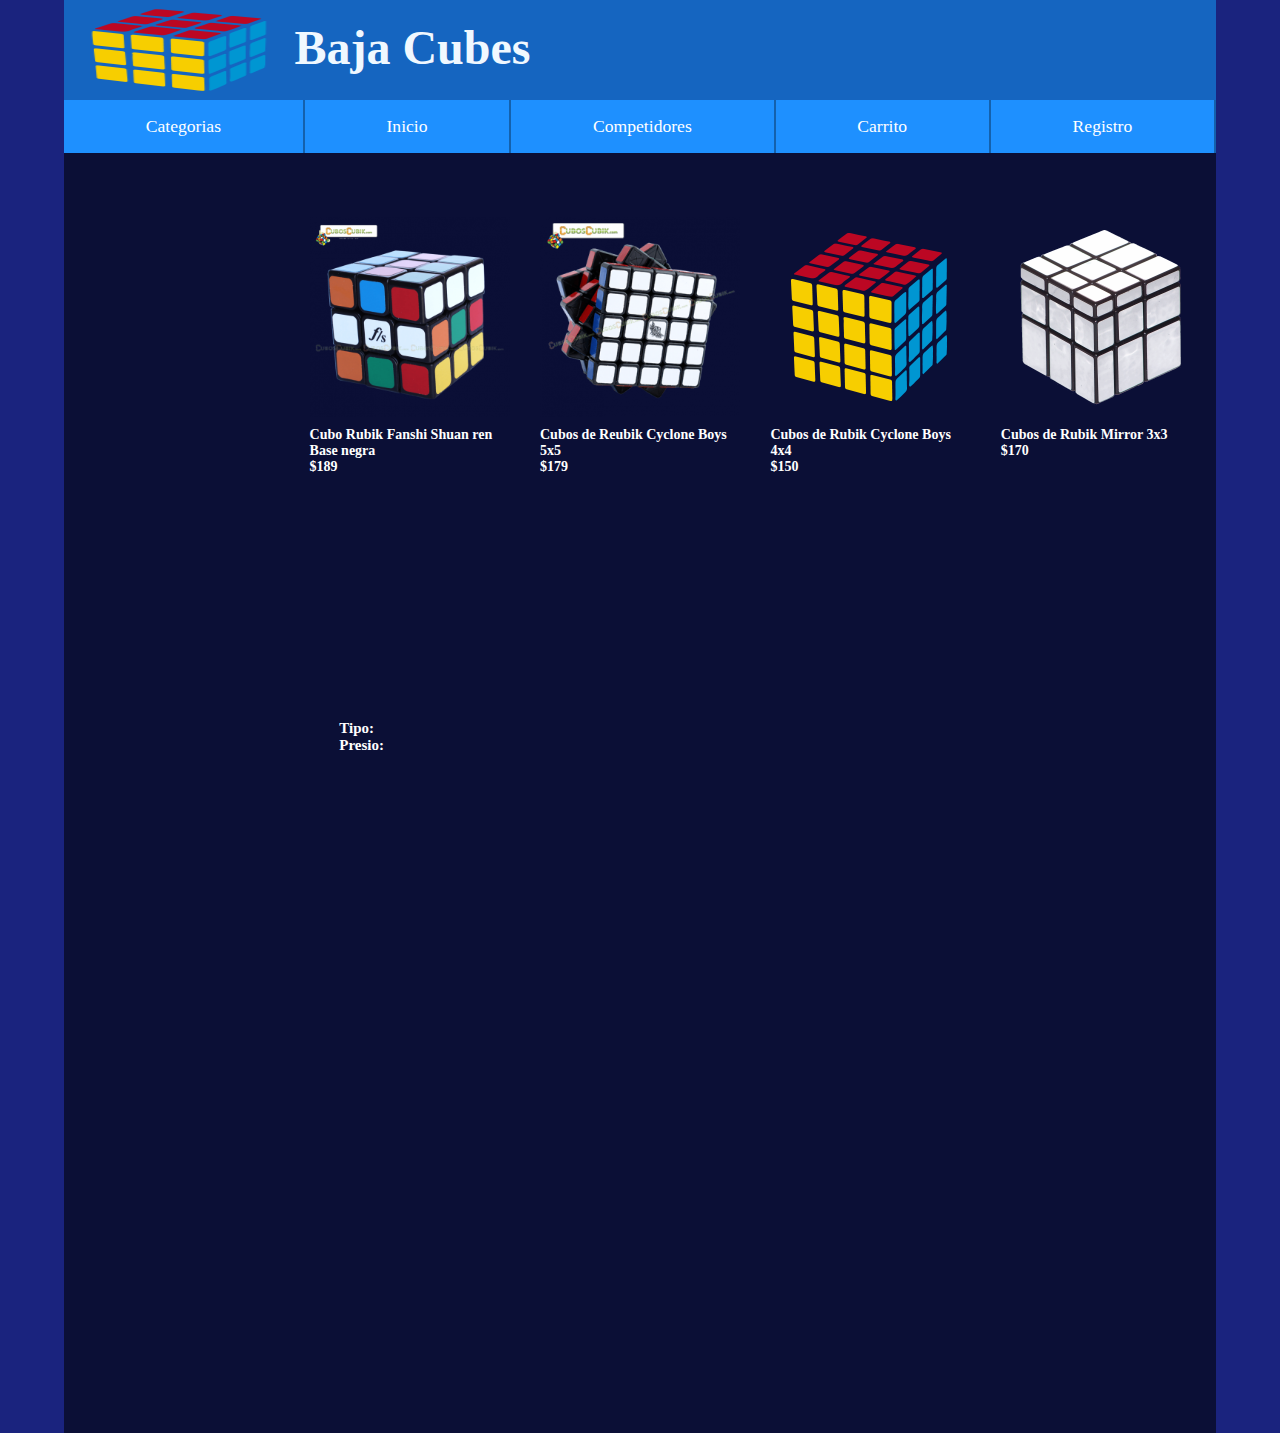
<file: index.html>
<!DOCTYPE html>

<html>
    <head>

        <title>Login</title>
        <link rel="stylesheet" href="Estilos/EstiloLogin.css">
         <link rel="stylesheet" href="Estilos/EstilosCubos.css">
    </head>
        <body>
            
            <header class = "header">
                <h1 class = "title">Baja Cubes</h1>
                
            </header>
            <!-- Menu principal -->
            <div id = "header">
                <ul class = "menu">
                
                    <li><a id = "categoria"href="#">Categorias</a></li>
                    
                        <ul class = "submenu">  
                            <li><a id = "cubos2" href="#">Cubos 2x2</a></li>
                            <li><a id = "cubos3" href="#">Cubos 3x3</a></li>
                            <li><a id = "cubos4" href="#">Cubos 4x4</a></li>
                            <li><a id = "cubosN" href="#">Cubos NxN</a></li>
                            <li><a id = "formas" href="#">Formas especiales</a></li>
                        </ul>
                    
                        <!-- Categoria de los cubo-->     
                    <li><a href="Paguinas/Registro.html">Inicio</a></li>
                    <li><a href="Paguinas/competidores.html">Competidores</a></li>
                    <li><a id = "comp" href="#">Carrito</a></li>
                    <li><a href="Paguinas/Registro.html">Registro</a></li>
                </ul>
            </div>
            
            <div class = "contenedor">
            
               
                <div class = "cubo3">
                    
                    <div class = "cubo">
                        <!--<img class = "c3" src="Recursos/Imagenes/Cubos%20Rubik.png">-->
                        <h2 id = "name">Cubo Rubik Fanshi Shuan ren Base negra</h2>
                        <h2 id = "presio" class = "presio">$189</h2>
                    </div>
                    
                    
                    <div class = "cubo5">
                       <!-- <img class = "c3" src="Recursos/Imagenes/Cubos%20Rubik%205x5.png">-->
                        <h2 id = "name1">Cubos de Reubik Cyclone Boys 5x5</h2>
                        <h2 id = "presio1" class = "presio">$179</h2>
                      
                </div>
                    
                      <div class = "cubo4">
                        <!--<img class = "c3" src="Recursos/Imagenes/4X4.png">-->
                        <h2 id = "name2" >Cubos de Rubik Cyclone Boys 4x4</h2>
                        <h2 id = "presio2" class = "presio">$150</h2>
                      
                </div>
                    
                        <div class = "mirror">
                        <!--<img class = "c3" src="Recursos/Imagenes/Mirror_Cube_solved.png">-->
                        <h2 id = "name3">Cubos de Rubik Mirror 3x3</h2>
                        <h2 id = "presio3">$170</h2>
                      
                </div>
                
            </div>
               
            <div class = "cuboInfo">

            <h2 id = "info1">Tipo: </h2>
            
            <h2 id = "info2">Presio: </h2>
            
            </div>    
        
        </div>
           
   
        </body>
        <script src="Funcionalidad/crearFilas.js"></script>  
        <script src="Funcionalidad/Funcionalidad.js"></script>


</html>
</file>
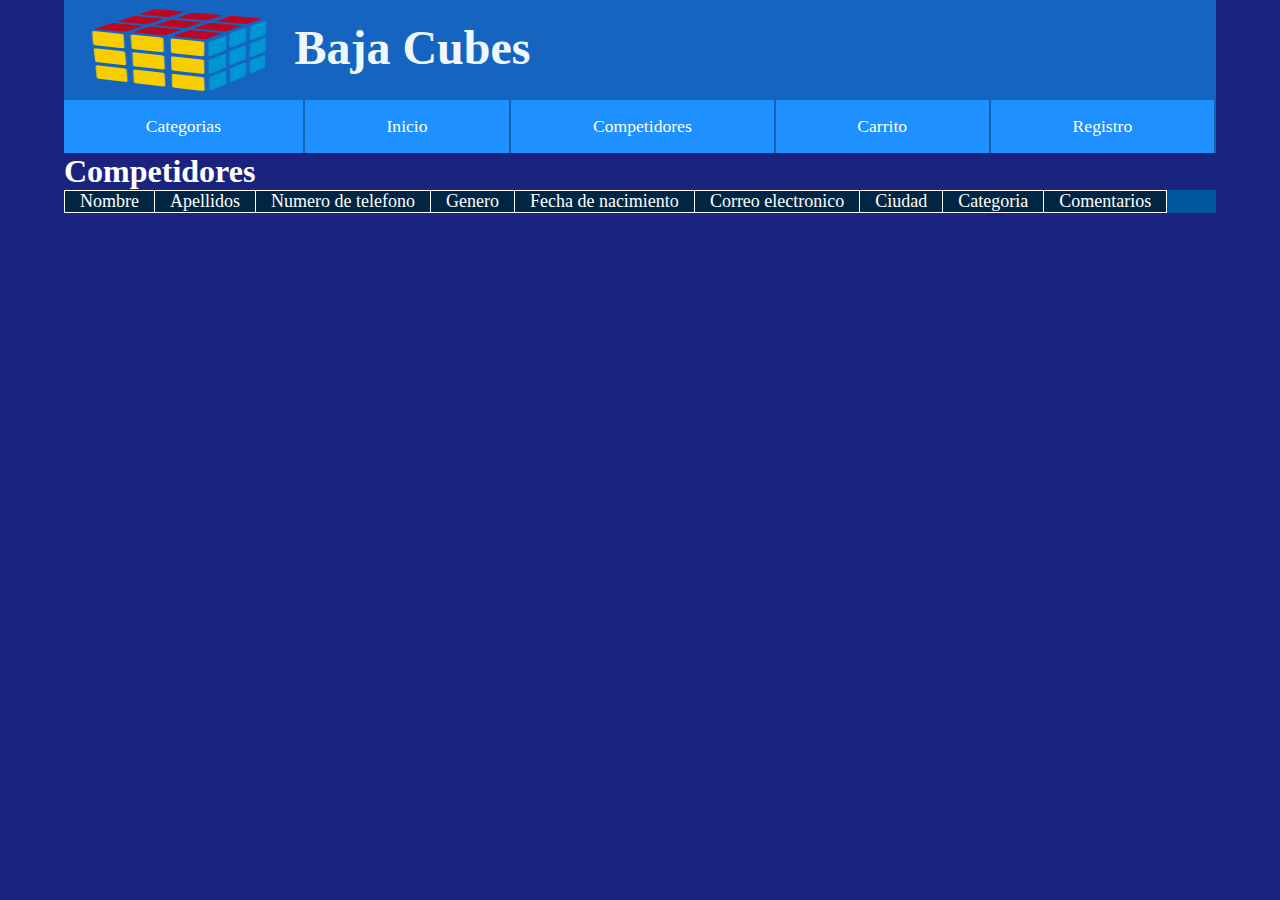
<file: Paguinas/competidores.html>
<!DOCTYPE html>

<html>


    <head>
    
        <title>Registro</title>
        <link rel="stylesheet" href="../Estilos/EstiloLogin.css">
         <link rel="stylesheet" href="../Estilos/EstilosCompetidores.css">
        
         
    </head>


        <body onload="crearColumna();">
    
              <header class = "header">
                <h1 class = "title">Baja Cubes</h1>
                
            </header>
            <!-- Menu principal -->
            <div id = "header">
                <ul class = "menu">
                
                    <li><a id = "categoria"href="../index.html">Categorias</a></li>
                    
                        <ul class = "submenu">  
                            <li><a id = "cubos2" href="#">Cubos 2x2</a></li>
                            <li><a id = "cubos3" href="#">Cubos 3x3</a></li>
                            <li><a id = "cubos4" href="#">Cubos 4x4</a></li>
                            <li><a id = "cubosN" href="#">Cubos NxN</a></li>
                            <li><a id = "formas" href="#">Formas especiales</a></li>
                        </ul>
                    
                        <!-- Categoria de los cubo-->     
                    <li><a href="Registro.html">Inicio</a></li>
                    <li><a id = "comp" href="#">Competidores</a></li>
                    <li><a href="#">Carrito</a></li>
                    <li><a href="Registro.html">Registro</a></li>
                </ul>
            </div>

            <h1>Competidores</h1>
            <div class = "contenedor">
            <table id = "competidores">

              <tr>
                  <td>Nombre</td>
                  <td>Apellidos</td>
                  <td>Numero de telefono</td>
                  <td>Genero</td>
                  <td>Fecha de nacimiento</td>
                  <td>Correo electronico</td>
                  <td>Ciudad</td>
                  <td>Categoria</td>
                  <td>Comentarios</td>
              </tr>  
            </div>
         
            </table>
            
            <script src="../Funcionalidad/crearFilas.js"></script>
    </body>
</html>
</file>
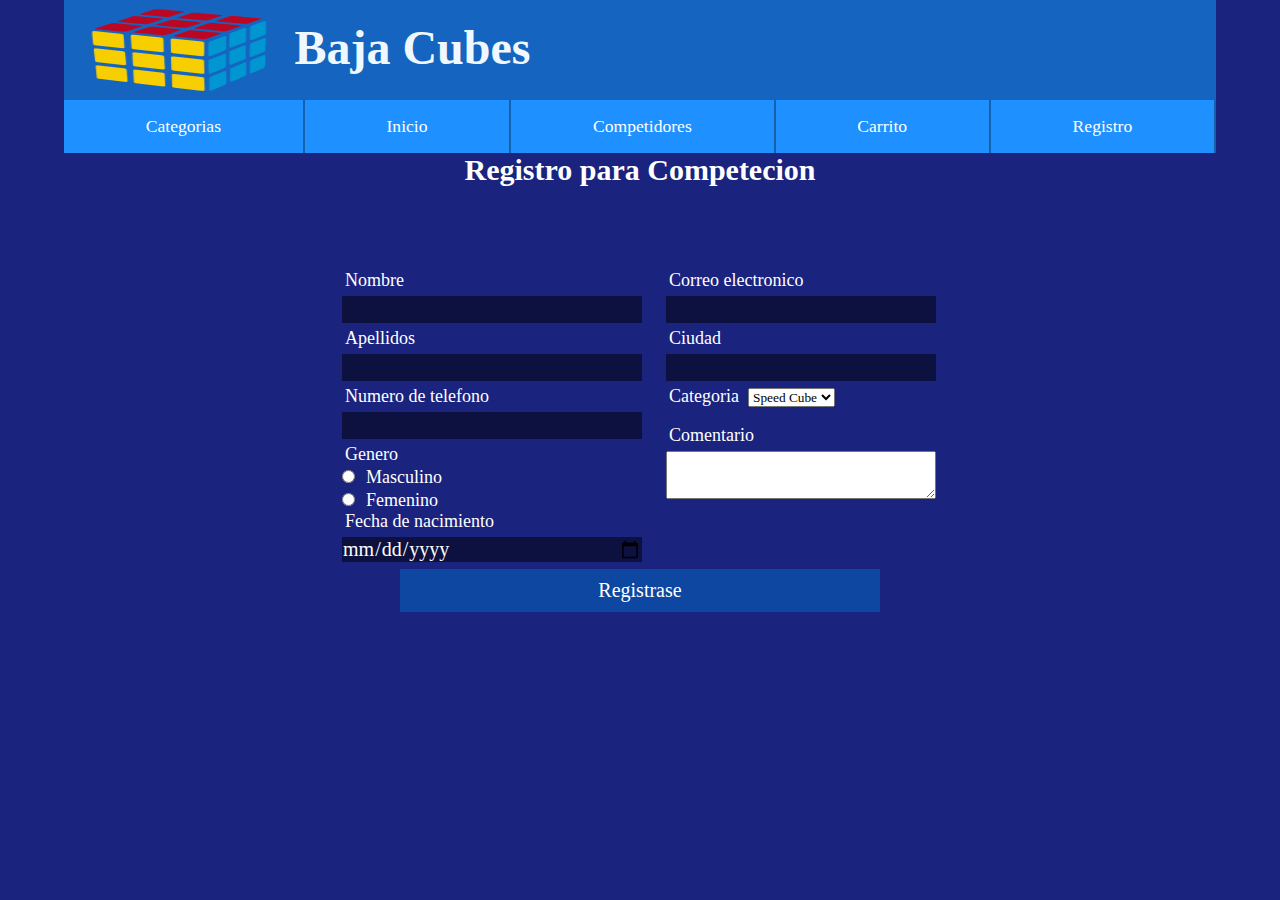
<file: Paguinas/Registro.html>
<!DOCTYPE html>

<html>


    <head>
    
        <title>Registro</title>
        <link rel="stylesheet" href="../Estilos/EstiloLogin.css">
         <link rel="stylesheet" href="../Estilos/EstiloRegistro.css">
         
    </head>


        <body >
    
              <header class = "header">
                <h1 class = "title">Baja Cubes</h1>
                
            </header>
            <!-- Menu principal -->
            <div id = "header">
                <ul class = "menu">
                
                    <li><a id = "categoria"href="../index.html">Categorias</a></li>
                    
                        <ul class = "submenu">  
                            <li><a id = "cubos2" href="#">Cubos 2x2</a></li>
                            <li><a id = "cubos3" href="#">Cubos 3x3</a></li>
                            <li><a id = "cubos4" href="#">Cubos 4x4</a></li>
                            <li><a id = "cubosN" href="#">Cubos NxN</a></li>
                            <li><a id = "formas" href="#">Formas especiales</a></li>
                        </ul>
                    
                        <!-- Categoria de los cubo-->     
                    <li><a href="Registro.html">Inicio</a></li>
                    <li><a  id = "comp" href="competidores.html">Competidores</a></li>
                    <li><a href="#">Carrito</a></li>
                    <li><a href="Registro.html">Registro</a></li>
                </ul>
            </div>
            
                <h1>Registro para Competecion</h1>
                
                <div class = "main">
            
                    
                    <form name="registro" action="#" onsubmit="return false">
                    
                    
                        <div class = "row1">
                        
                        <label for = "nombre">Nombre</label><br>
                        <input type="text" name = "nombre" required id = "nombre"><br>
                         
                        <label for = "apellido">Apellidos</label><br>
                        <input type = "text" name = "apellido" required id = "apellido"><br>
                        
                        <label for = "telefono">Numero de telefono</label><br>    
                        <input type="text" name = "telefono" id = "telefono"><br>
                        <label for = "genero">Genero</label>
                        <br>
                        <input type="radio" name = "genero" id = "generoM">    
                        <label for = "masculino" id = "m">Masculino</label>
                        <br>
                        <input type = "radio" name = "genero" id = "generoF">
                        <label for = "femenino" id = "f">Femenino</label>
                            
                        <br>
                        <label for = "fechaNa">Fecha de nacimiento</label>
                        <br>
                        <input type = "date" name = "fechaNa" id = "fechaNa">    
                        </div>
                    
                    
                        <div class = "row2">
                        
                        <label for = "corre">Correo electronico</label>
                        <br>    
                        <input type = "email" name = "correo" required id = "correo">
                        <br>
            
                            <label for = "ciudad">Ciudad</label>
                            <br>
                            <input type="text" name = ciudad id = "ciudad">
                            <br>
                        <label for = "categoria">Categoria</label>
                            
                            <select id = "cat">
                            
                                <option name = "speed">Speed Cube</option>
                                <option name = "oneH">One Hand</option>
                                <option name = "blind">BlindFold</option>
                                <option name = "minMovs">Min movs</option>
                                
                            </select>
                            
                            <br><br>
                            <label name = "comentarios">Comentario</label>
                            <br>
                            <textarea id = "comentarios"></textarea>
                            <br>
                            
                           

                        </div>
                        <input type="submit" value = "Registrase" id ="botonRe"> 
                    </form>
                    
                    
                </div>

                <script src="../Funcionalidad/FormularioRegistro.js"></script>  
                <script src="../Funcionalidad/crearFilas.js"></script>
        </body>
    


</html>
</file>
<file: Estilos/EstiloLogin.css>
*{
    margin: 0px;
    padding: 0px;
    box-sizing: border-box;
    font-family: verdana;
}

body{
    margin-left: 5%;
    margin-right: 5%;
    background-color: #1A237E;
}

.header{
    width: 100%;
    height: 100px;
    background-color:#1565C0;
    background-repeat: no-repeat;
    background-size: 20% 100%;
    background-image: url(../Recursos/Imagenes/3X3.png);
    
}

.title{
    position: relative;
    top: 20%;
    left: 20%;
    display: inline;
    font-family: verdana;
    color: aliceblue;
    font-size: 3em;
}



.menu{
    background-color: dodgerblue;
    list-style-type: none;
}

.menu li{
    flex: auto;
    border-right: 2px solid rgba(0, 0, 0, 0.322);
    text-align: center;
}

.menu a{
    text-decoration: none;
    font-size: 1.1em;
    color: white;
    line-height: 3;
    display: block;
}

#header{
    width: 100%;
}

.menu :nth-child(6){
    border-bottom: none;
}

.submenu{
    display: none;   
}

.menu a:hover{
    background-color: rgba(0,0,0,0.2);
}

.submenu li a:hover{
    background-color: steelblue;
}


@media screen and (min-width: 760px){
    
    .menu{
        display: flex;
        border-right: 2px solid rgba(0, 0, 0, 0.322);

    }


    .menu :nth-child(6){
        border-right: none;
    }

    .submenu{
        list-style: none;
        display: block;
        position: absolute;
        top: 23%;
       
     }
   
    .submenu li a{
    display: block;
    border-right: none;
    background-color: dodgerblue;
    }
    
    .submenu{
    display: none;      
    }
    
 
}
.cuboInfo{
    position: absolute;
    top: 80%;
    right: 70%;
    font-size: 10px;
}
</file>
<file: Estilos/EstilosCubos.css>
*{
    padding: 0;
    margin: 0;
    box-sizing: border-box;
}

#info1, #info2{
    color: white;
}

h2{
    color: white;
}

.body{
    min-width: 100vw;
}

.contenedor{
    background-color:rgba(0, 0, 0, 0.568);
    
    width: 100%;
    height: 100vw;
    display: flex;
    justify-content: flex-end;
    
}

.cubo3{
   position: relative;
   top: 5%;
    width: 80%;
    height: 300px;
    display: flex;
    justify-content: space-around;
    flex-wrap: wrap;
 
}
.c3{
    position: relative;
    width: 200px
}

.cubo3 h2{
    font-size: 14px;
    position: relative;
    top: 70%;
}

.cubo, .cubo5, .cubo4, .mirror{
    background-repeat: no-repeat;
    background-size: contain;
    background-position: top;
    width: 200px;
    height: 100%;

}

.cubo{
    background-image: url(../Recursos/Imagenes/CubosRubik.png);
}

.cubo5{
       background-image: url(../Recursos/Imagenes/CubosRubik5x5.png);
}

.cubo4{
        background-image: url(../Recursos/Imagenes/4X4.png);
}

.mirror{
     background-image: url(../Recursos/Imagenes/Mirror_Cube_solved.png);
}

h2:hover{
    color: orangered;
    cursor: pointer;
}
</file>
<file: Estilos/EstilosCompetidores.css>
*{
    padding: 0;
    margin: 0;
}

table{
    border-collapse: collapse;
}

h1{
    color: white;
}

table td{
    color: white;
    background-color: rgba(0, 0, 0, 0.562);
    border: solid 1px white;
    font-size: 18px;
    padding-left: 15px;
    padding-right: 15px;
    
}
table tr:hover{
    background-color: rgba(0, 0, 0, 0.658);
    cursor: default;
}

.contenedor{
    width: 100%;
    background-color:#01579B;
    display: flex;
    flex-direction: row;
    justify-content: flex-start;
    align-items: flex-start;
    overflow-x: auto;
}

.contenedor td:hover:first-child{
    background-color:rgba(0, 145, 255, 0.973);;
}

@media screen and (min-width: 100px){

    table td{
        font-size: 10px;
    }

}


@media screen and (min-width: 760px){

    table td{
        font-size: 18px;
    }

}
</file>
<file: Estilos/EstiloRegistro.css>
*{
    padding: 0;
    margin: 0;
    box-sizing: border-box;
}

.main{
    position: absolute;
    width: 600px;
    height: 500px;
    margin: auto;
    background-image: url(https://www.wallpaperup.com/uploads/wallpapers/2018/01/31/1198706/99574d0a2044648f5b3f382e96752bf1-700.jpg);
    background-repeat: no-repeat;
    background-size: contain;
    top: 30%;
    left: 50%;
    transform: translateX(-50%);
}

.row1{
    position: relative;
    top: 0;
    width: 50%;
    padding: 0;
    margin: 0;
    height: 100%;
}

.row2{
    
    position: absolute;
    top: 0;
    left: 54%;
    width: 45%;
    height: 100%;
}


input[type = "text"], input[type = "email"]{
    width: 100%;
    font-family: verdana;
    font-size: 20px;
    padding: 2px 5px;
    margin: 5px 2px;
    background-color: black;
    background-color: rgba(0,0,0,0.5);
    border: none;
    
    color: white;
}

label{
    font-size: 18px;
    padding: 5px 5px;
    color: white;
}
textarea{
    width: 100%;
    font-size: 20px;
    max-height: 100px;
    max-width: 100%;
    margin: 5px 2px;
}

input[type = "date"]{
    width: 100%;
    font-size: 20px;
    margin: 5px 2px;
    background-color: black;
    background-color: rgba(0,0,0,0.5);
    border: none;
    color: white;
}

input[type ="radio"]{
    margin: 5px 2px;
}

input[type = "submit"]{
    position: relative;
    width: 80%;
    padding: 10px 20px;
    font-size: 20px;
    border-style: none;
    top: 2px;
    left: 10%;
    background-color: #0D47A1;
    color: white;
    
}

h1{
    font-size: 30px;
    text-align: center;
    color: white;
    font-weight: bold;
}


input[type = "submit"]:hover{
    cursor: pointer;
    opacity: 0.9;
}
</file>
